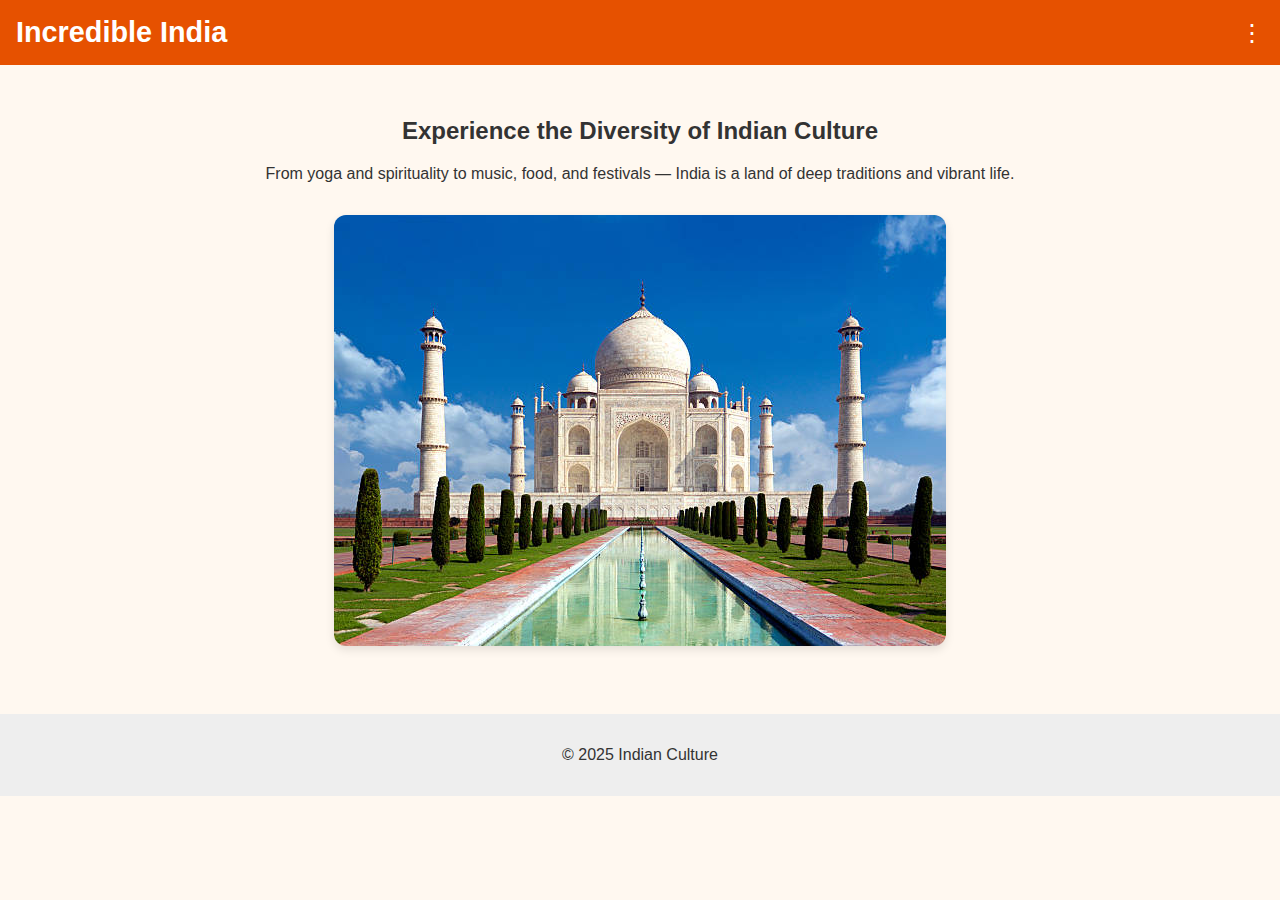
<file: index.html>
<!DOCTYPE html>
<html lang="en">
<head>
    <meta charset="UTF-8" />
    <meta name="viewport" content="width=device-width, initial-scale=1.0"/>
    <title>Indian Culture</title>
    <link rel="stylesheet" href="style.css" />
</head>
<body>
<header>
    <h1>Incredible India</h1>
    <div class="menu-icon" onclick="toggleMenu()">⋮</div>
    <div id="dropdown" class="dropdown">
        <a href="about.html">About Us</a>
    </div>
</header>

<section class="hero">
    <h2>Experience the Diversity of Indian Culture</h2>
    <p>From yoga and spirituality to music, food, and festivals — India is a land of deep traditions and vibrant life.</p>
    <img src="tajmahal.jpg" alt="Taj Mahal" />
</section>

<footer>
    <p>© 2025 Indian Culture</p>
</footer>

<script src="script.js"></script>
</body>
</html>
</file>
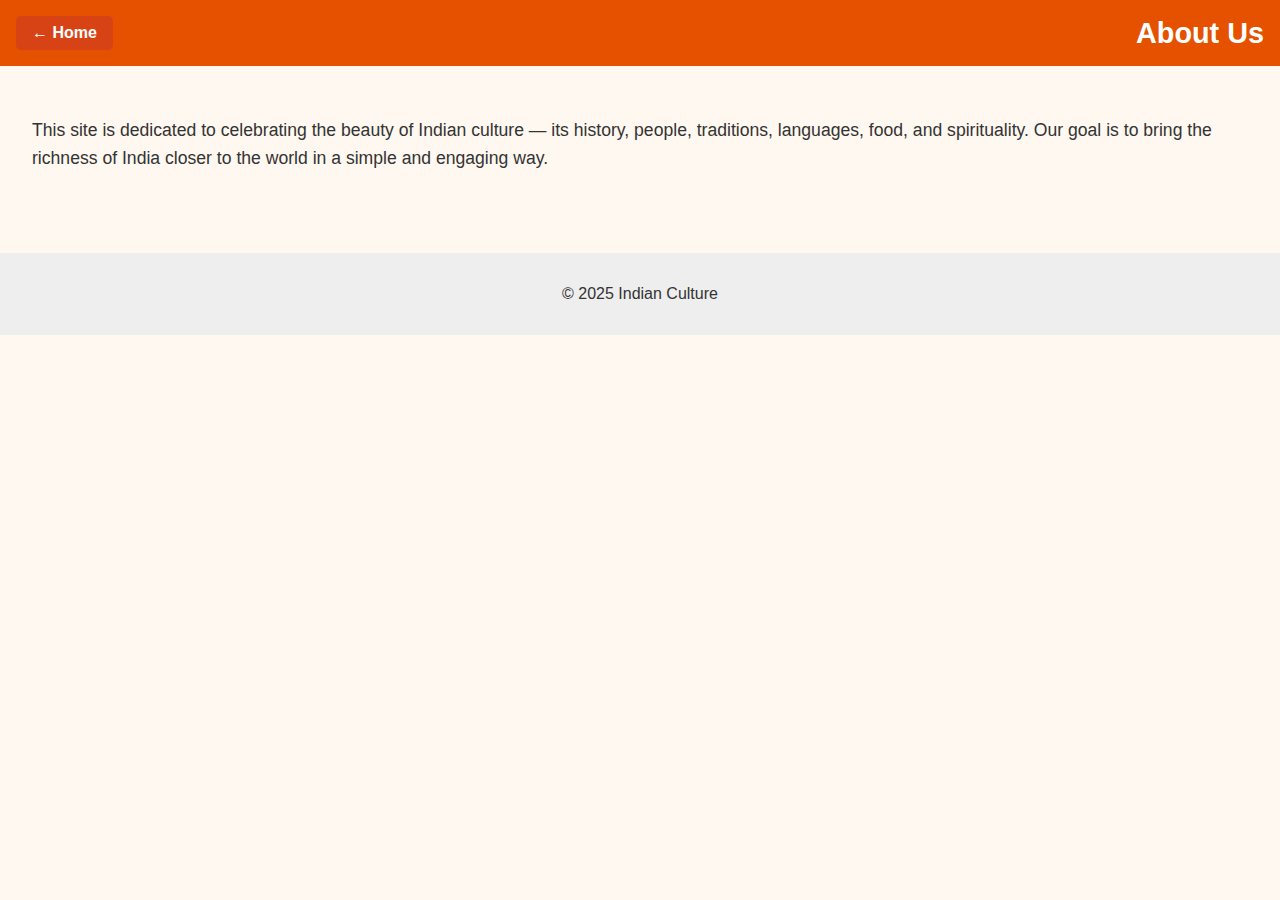
<file: about.html>
<!DOCTYPE html>
<html lang="en">
<head>
    <meta charset="UTF-8" />
    <meta name="viewport" content="width=device-width, initial-scale=1.0"/>
    <title>About Us - Indian Culture</title>
    <link rel="stylesheet" href="style.css" />
</head>
<body>
<header>
    <a href="index.html" class="back-button">← Home</a>
    <h1>About Us</h1>
</header>

<section class="about">
    <p>
        This site is dedicated to celebrating the beauty of Indian culture — its history, people, traditions, languages, food, and spirituality. Our goal is to bring the richness of India closer to the world in a simple and engaging way.
    </p>
</section>

<footer>
    <p>© 2025 Indian Culture</p>
</footer>
</body>
</html>
</file>
<file: style.css>
body {
    margin: 0;
    font-family: 'Segoe UI', sans-serif;
    background-color: #fff8f0;
    color: #333;
}

header {
    position: relative;
    background-color: #e65100;
    color: white;
    padding: 1rem;
    display: flex;
    justify-content: space-between;
    align-items: center;
}

h1 {
    margin: 0;
    font-size: 1.8rem;
}

.menu-icon {
    font-size: 1.5rem;
    cursor: pointer;
}

.dropdown {
    position: absolute;
    top: 60px;
    right: 20px;
    background: white;
    border: 1px solid #ccc;
    display: none;
    flex-direction: column;
    min-width: 120px;
    z-index: 10;
}

.dropdown a {
    padding: 10px;
    text-decoration: none;
    color: #333;
    background-color: #fff;
}

.dropdown a:hover {
    background-color: #f0f0f0;
}

.hero {
    text-align: center;
    padding: 2rem;
}

.hero img {
    max-width: 100%;
    height: auto;
    border-radius: 12px;
    margin-top: 1rem;
    box-shadow: 0 4px 10px rgba(0,0,0,0.1);
}

.about {
    padding: 2rem;
    font-size: 1.1rem;
    line-height: 1.6;
}

.back-button {
    text-decoration: none;
    color: white;
    background-color: #d84315;
    padding: 0.5rem 1rem;
    border-radius: 5px;
    font-weight: bold;
}

footer {
    background-color: #eee;
    text-align: center;
    padding: 1rem;
    margin-top: 2rem;
}
</file>
